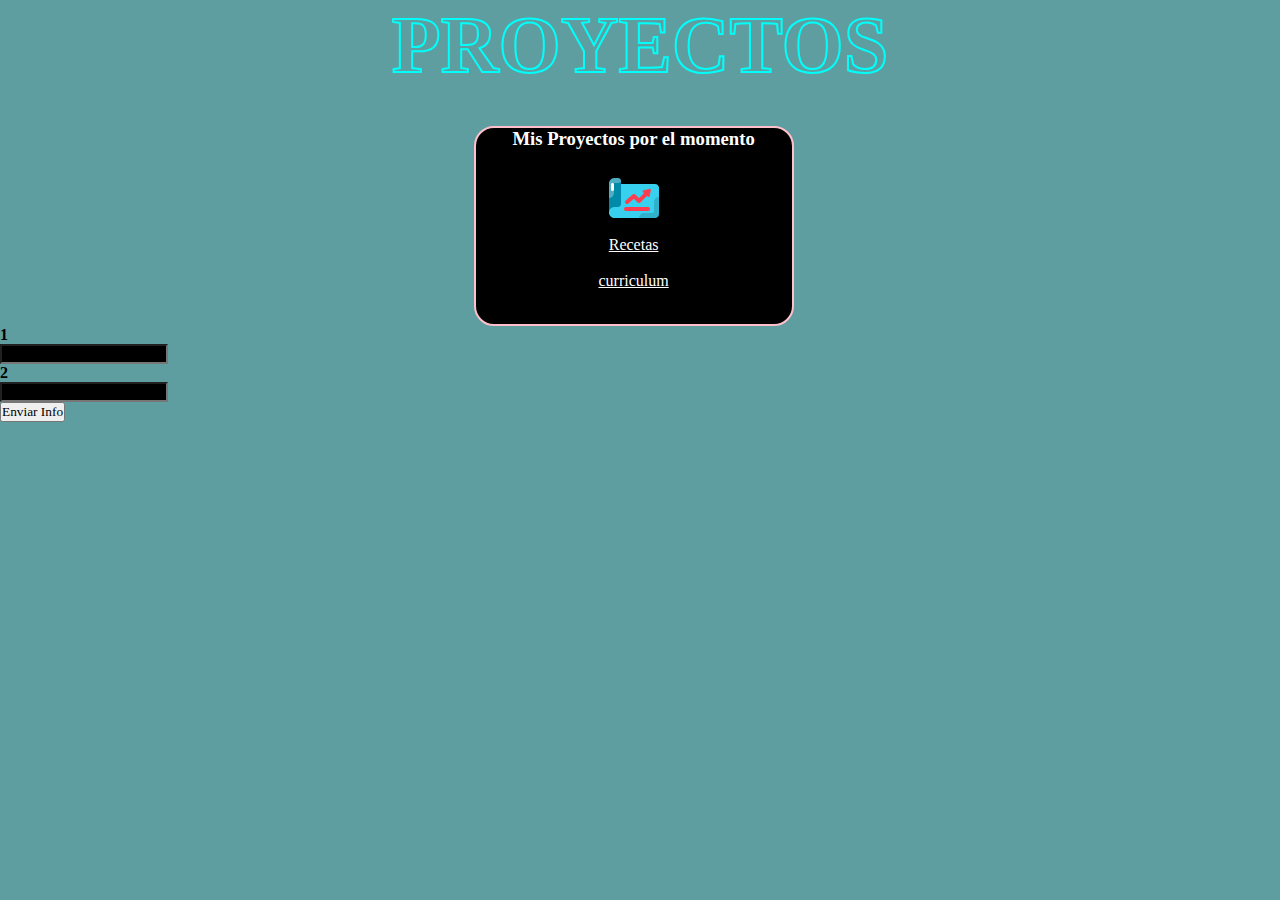
<file: porta1.html>
<!DOCTYPE html>
<html lang="en">

<head>
    <meta charset="UTF-8">
    <meta name="viewport" content="width=device-width, initial-scale=1.0">
    <title>Mis proyectos</title>
    <link rel="stylesheet" href="estilos/portafolio1.css">

</head>

<body>
    <div class="container1">
        <h4 class="pro">
            Proyectos
        </h4>
    </div>

    <div class="container2">
        <div>
            <h3 class="centro"><strong>Mis Proyectos por el momento</strong></h3>
        </div><br>
        <div><img src="img/pro.png" alt=""></div>
        <div><a class="link" href="racetas/recetas.html">
                <div id="si">Recetas</div>
            </a></div><br>
        <div><a class="link" href="curriculum/curriculum.html">
                <div id="si2">curriculum</div>
            </a></div><br>
    </div>
    <h4>1</h4>
    <div><input type="text" id="no"></div>
    <h4>2</h4>
    <div><input type="text" id="no2"></div>
    <button id="aggElements">Enviar Info</button>

    <script src="js/porta1.js"></script>
</body>

</html>
</file>
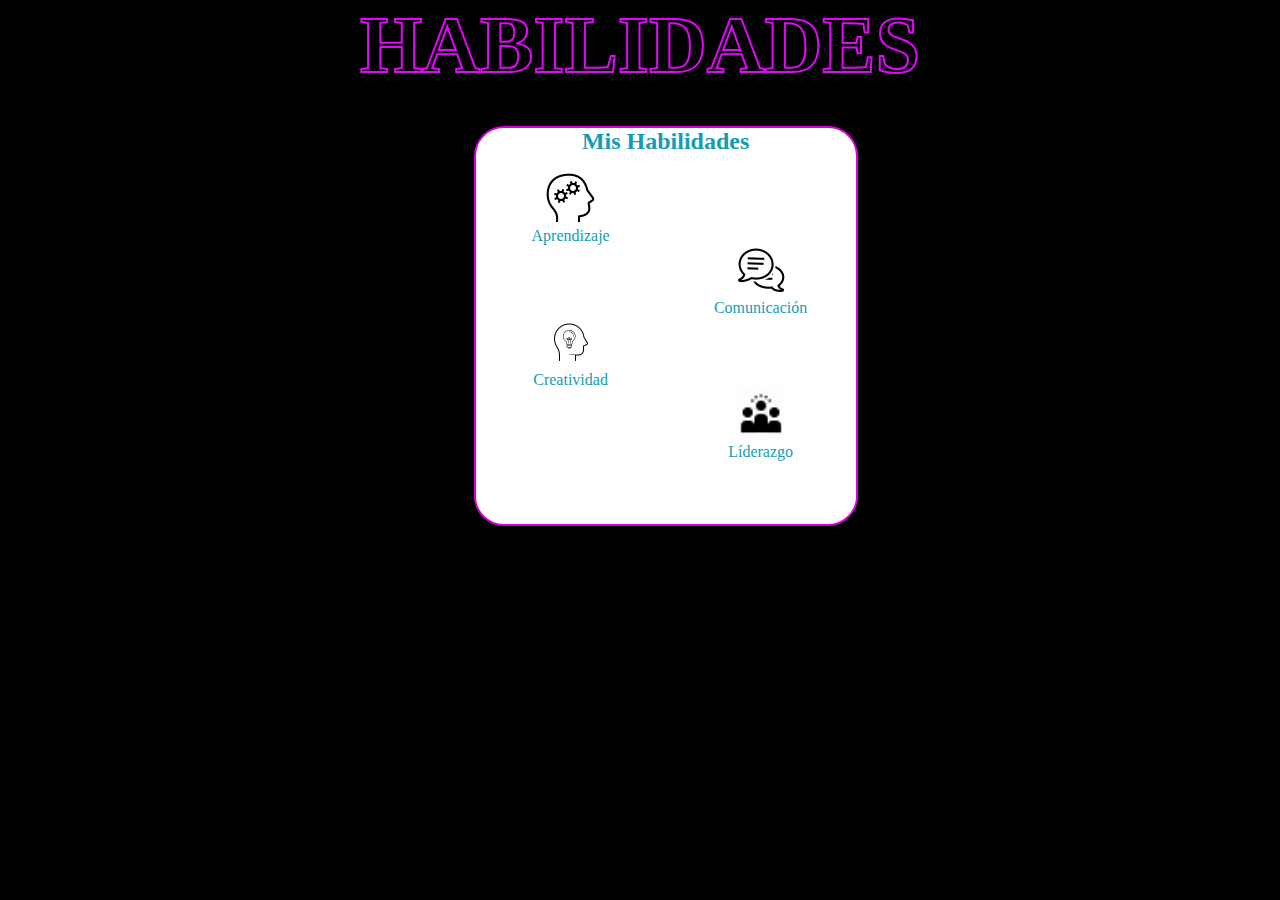
<file: porta2.html>
<!DOCTYPE html>
<html lang="en">
<head>
    <meta charset="UTF-8">
    <meta name="viewport" content="width=device-width, initial-scale=1.0">
    <title>Mis habilidades</title>
    <link rel="stylesheet" href="estilos/portafolio2.css">
</head>
<body>
    <div class="container1">
        <h4 class="pro1">
            Habilidades
        </h4>
    </div>

    <div class="container2">
        <div><h2 class="centro"><strong>Mis Habilidades</strong></h2></div><br>
        <div class="si1">
            <div><img class="img" src="img/habili.gif" alt=""></div>
            <div>Aprendizaje</div>
        </div>
        <div class="si2">
            <img src="img/comu.gif" alt="">
            <div>Comunicación</div>
        </div>
        <div class="si3">
            <img src="img/creatividad.png" alt="">
            <div>Creatividad</div>
        </div>
        <div class="si4">
            <img src="img/lider.gif" alt="">
            <div>Líderazgo</div>
        </div>
    </div>
</body>
</html>
</file>
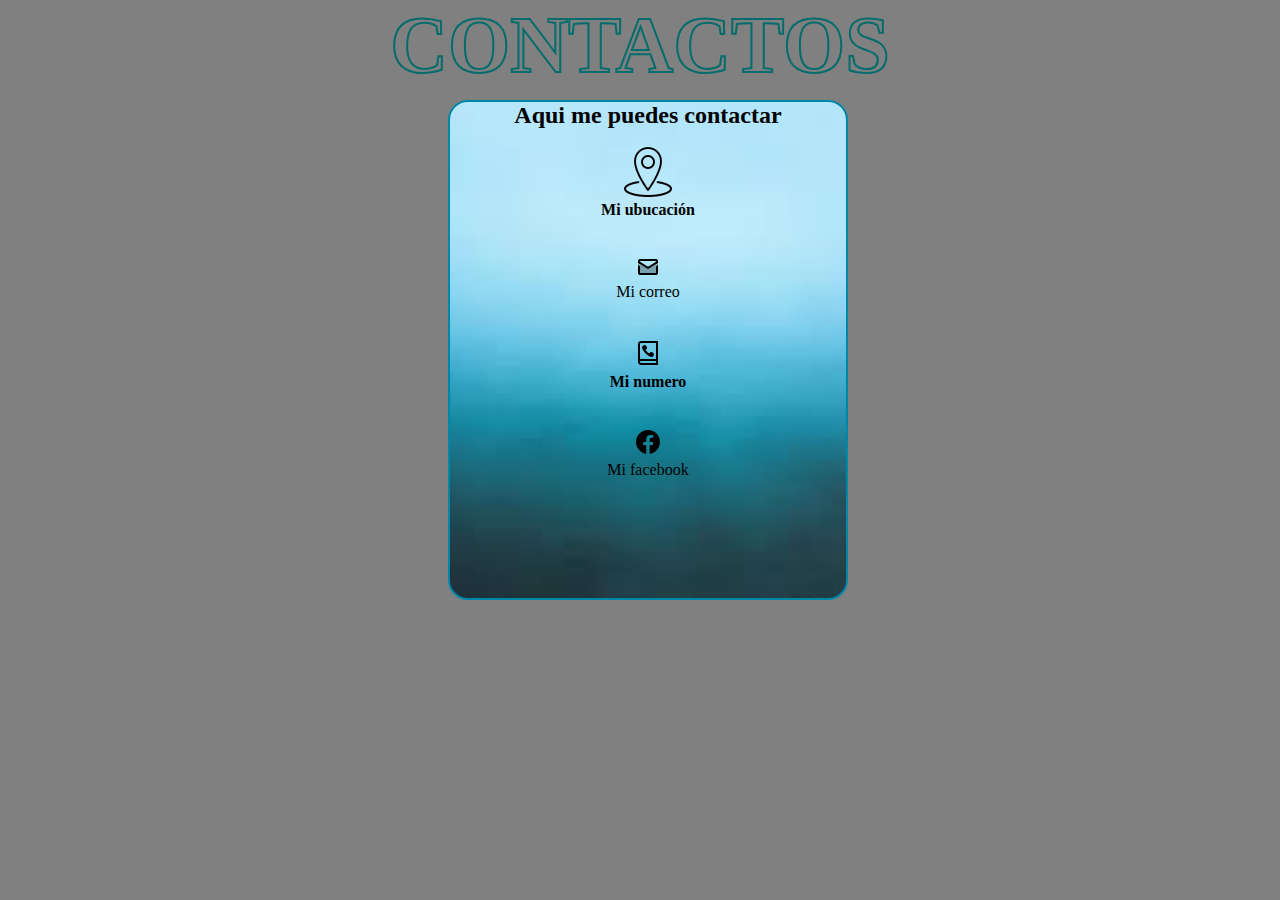
<file: porta3.html>
<!DOCTYPE html>
<html lang="en">

<head>
    <meta charset="UTF-8">
    <meta name="viewport" content="width=device-width, initial-scale=1.0">
    <title>Contacto 0</title>
    <link rel="stylesheet" href="estilos/portafolio3.css">
</head>

<body>
    <div class="container1">
        <h4 class="pro2">
            Contactos
        </h4>
    </div>

    <div class="inicio">
        <div>
            <h2>Aqui me puedes contactar</h2>
        </div><br>
        <div><a href="https://maps.app.goo.gl/gDYP3uSmH2vdnR4K7"><img src="img/si1.png" alt=""></a></div>
        <div><strong>Mi ubucación</strong></div><br><br>
        <div><a href="https://meet.google.com/ydk-qufu-ets"><img src="img/si2.png"></a></div>
        <div>Mi correo</div><br><br>
        <div><a href="https://wa.me/qr/2B4DIYB7HFL7I1"><img src="img/si3.png" alt=""></a></div>
        <div><strong>Mi numero</strong></div><br><br>
        <div><a href="https://www.facebook.com/jamphier.orellana?mibextid=ZbWKwL"><img src="img/si4.png" alt=""></a>
        </div>
        <div>Mi facebook</div>
    </div>
</body>

</html>
</file>
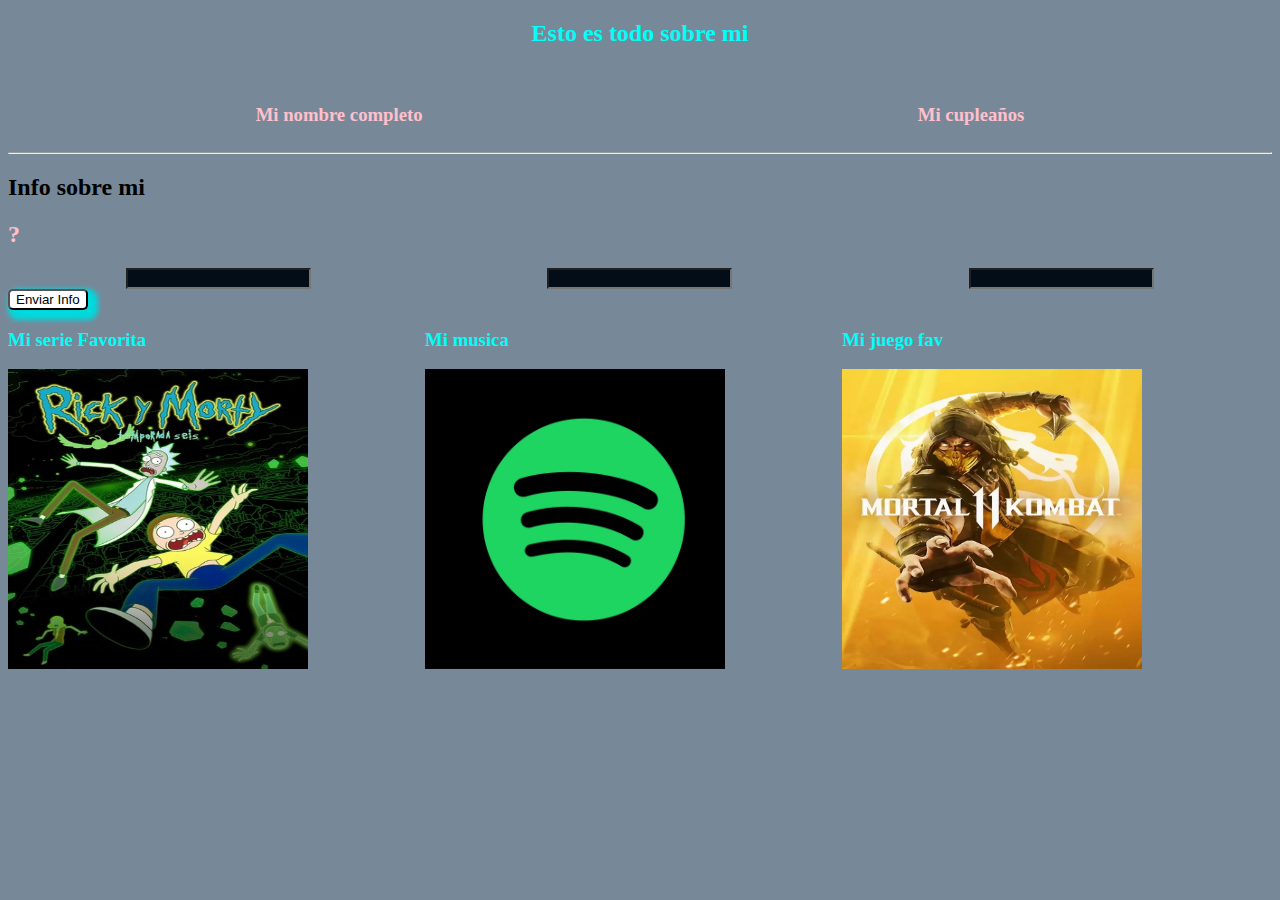
<file: porta4.html>
<!DOCTYPE html>
<html lang="en">

<head>
    <meta charset="UTF-8">
    <meta name="viewport" content="width=device-width, initial-scale=1.0">
    <title>Sobre Mi</title>
    <link rel="stylesheet" href="estilos/portafolio4.css">
</head>

<body>
    <div class="inicio">
        <h2><strong>Esto es todo sobre mi</strong></h2>
    </div>
    <br>
    <div class="si1">
        <h3 id="input1">Mi nombre completo</h3>
        <h3 id="input2">Mi cupleaños</h3>
    </div>
    <hr>
    <div>
        <h2 style="color: black;">Info sobre mi</h2>
        <h2 id="input3">?</h2>
    </div>
    <div class="inputs">
        <div><input type="text" id="si"></div>
        <div><input type="text" id="si2"></div>
        <div><input type="text" id="si3"></div>
    </div>
    <button id="aggElements">Enviar Info</button>
    <br>
    <div class="fav">
        <div>
            <h3>Mi serie Favorita</h3>
            <img src="img/fav1.jpg" width="300px" height="300px">
        </div>
        <div>
            <h3>Mi musica</h3>
            <a href="https://open.spotify.com/playlist/1gSXf5uIQAtI5qHYtBePpa?si=5b22265a86764aac"><img
                    src="img/fav2.webp" width="300px" height="300px"></a>
        </div>
        <div>
            <h3>Mi juego fav</h3>
            <img src="img/fav3.webp" width="300px" height="300px">
        </div>
    </div>
    <script src="js/porta4.js"></script>
</body>

</html>
</file>
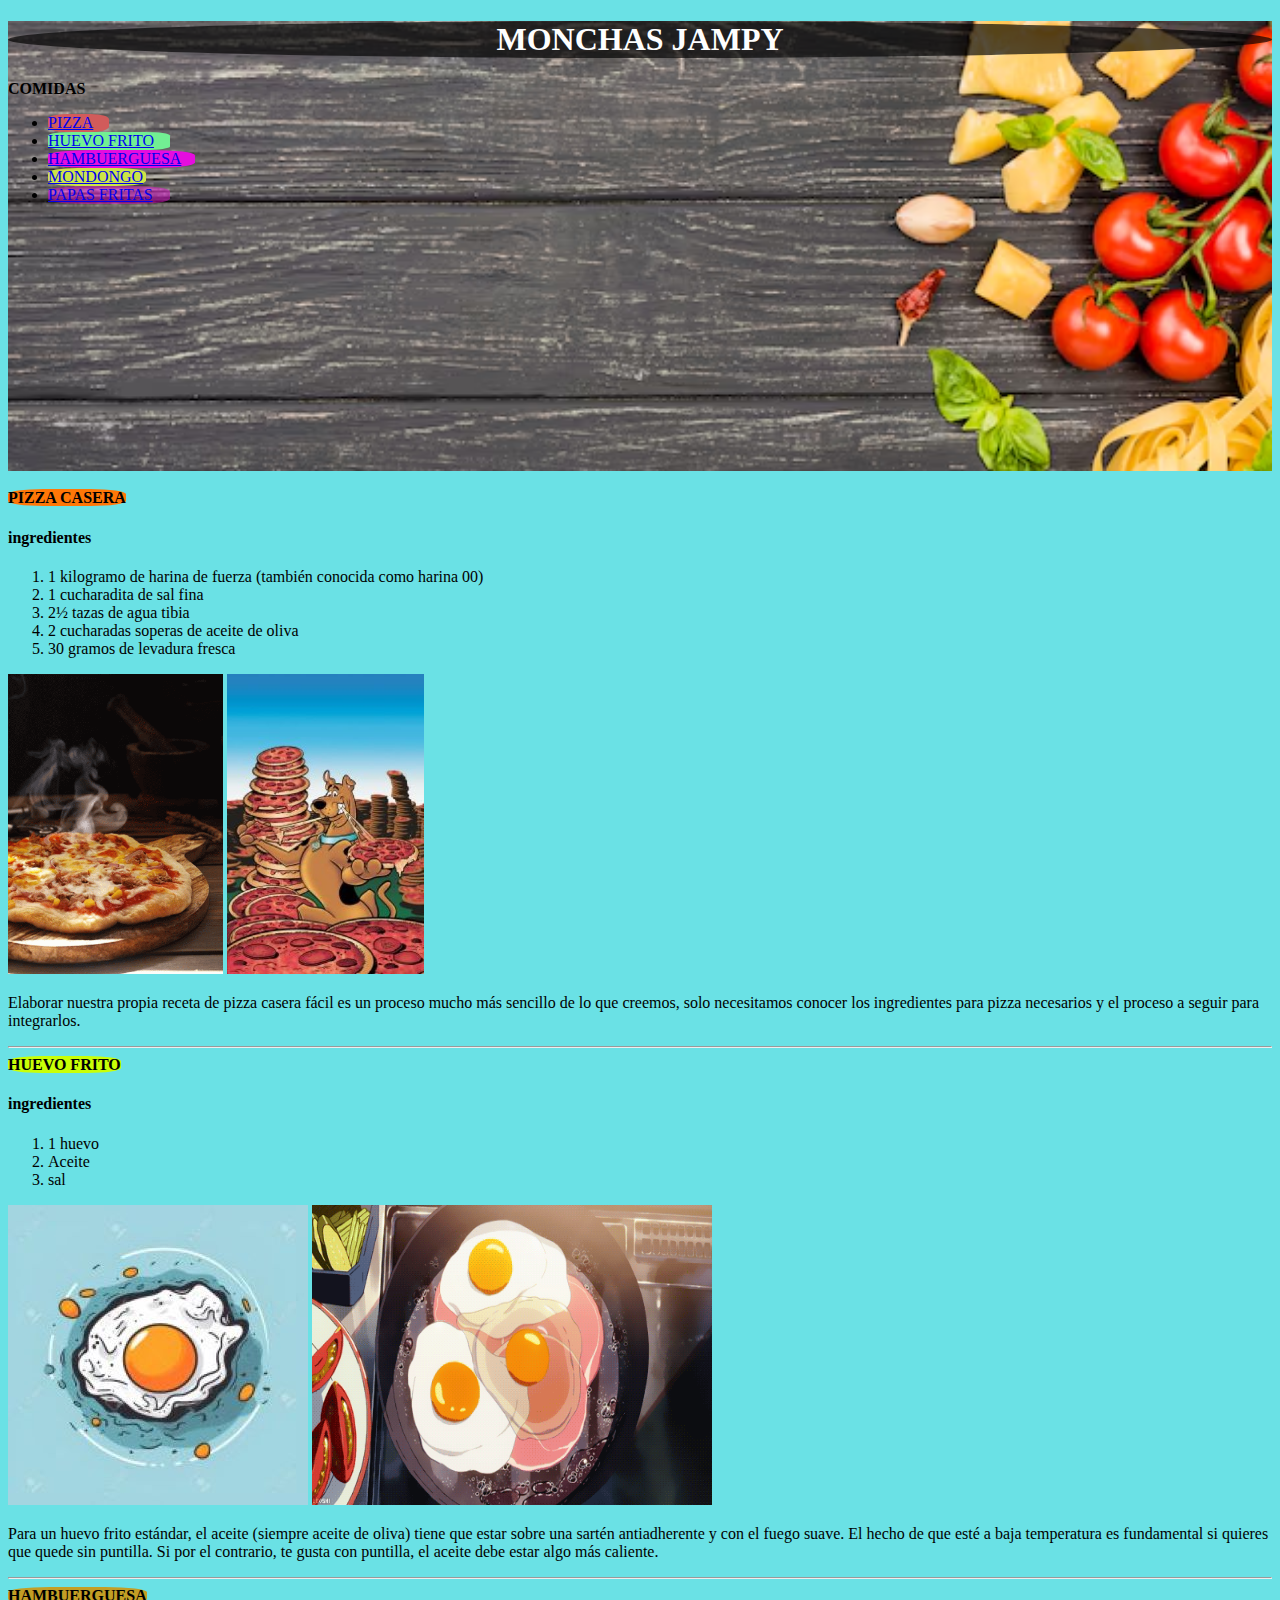
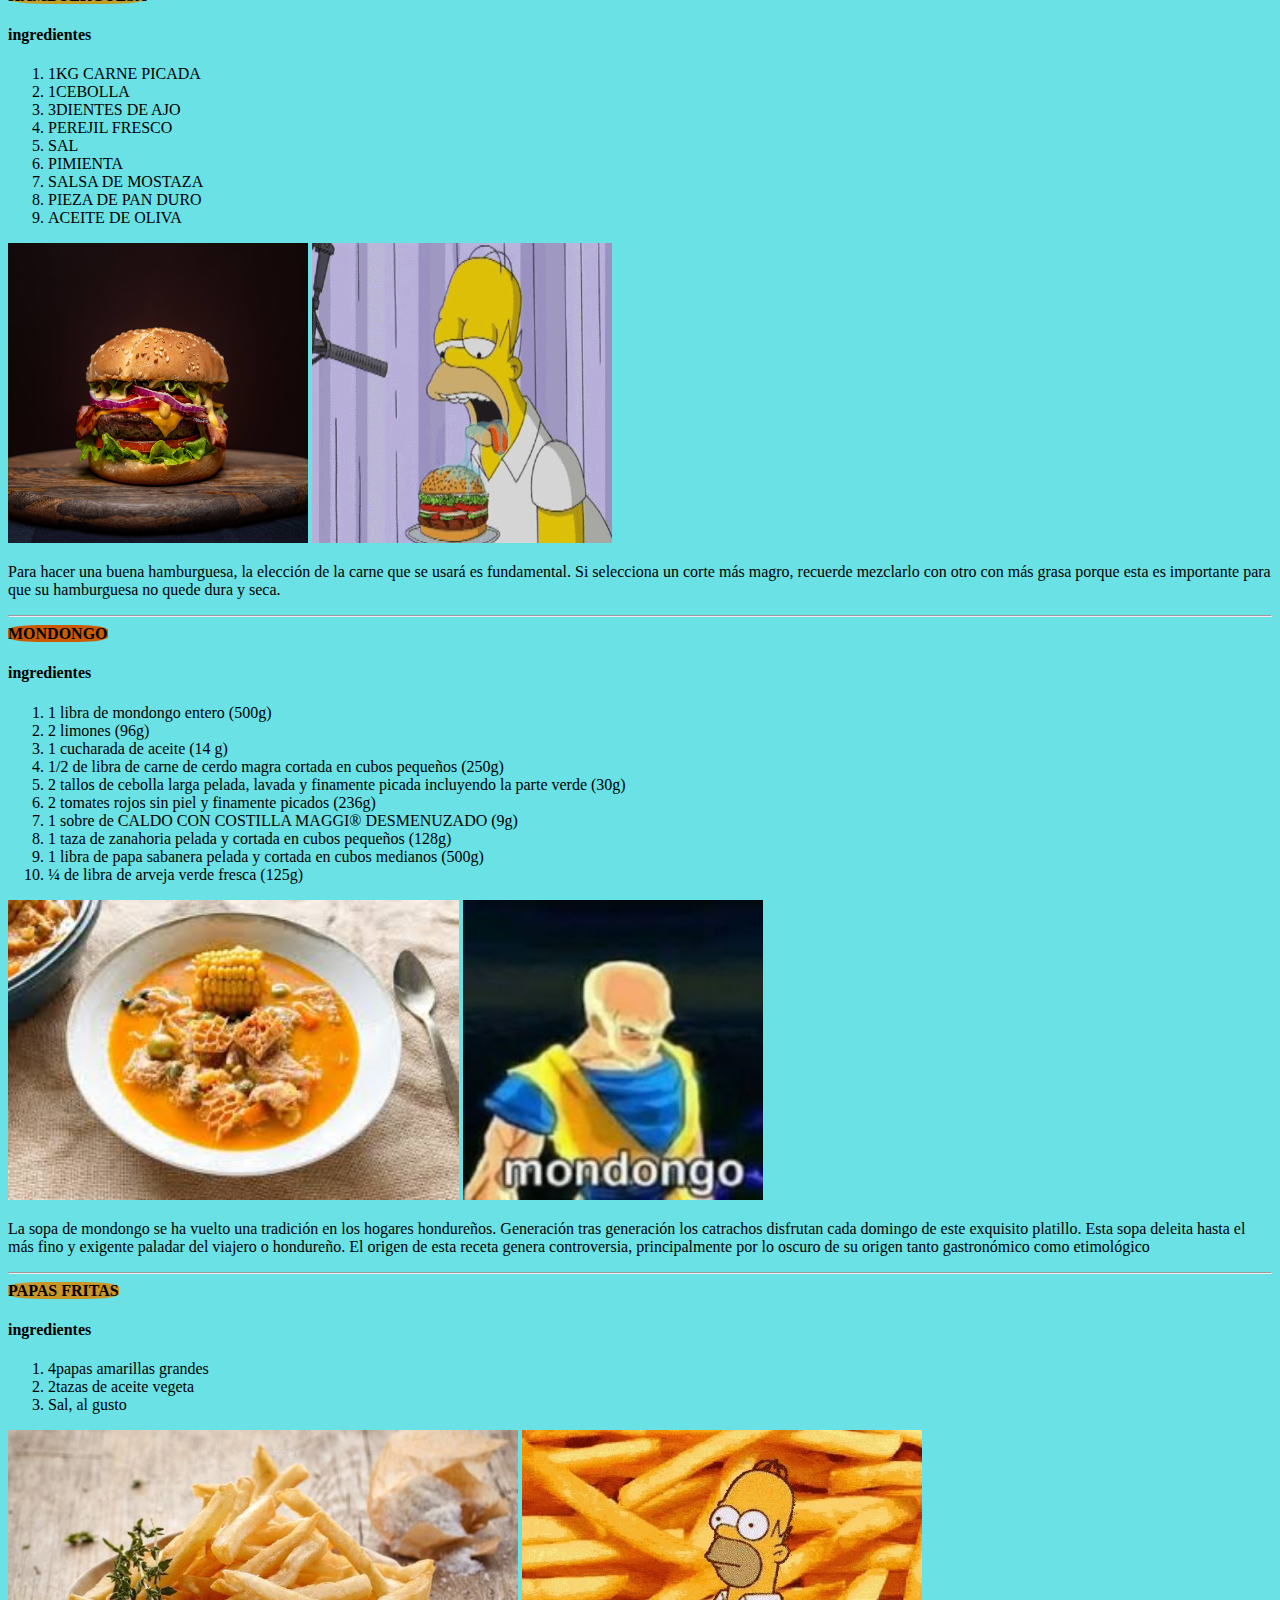
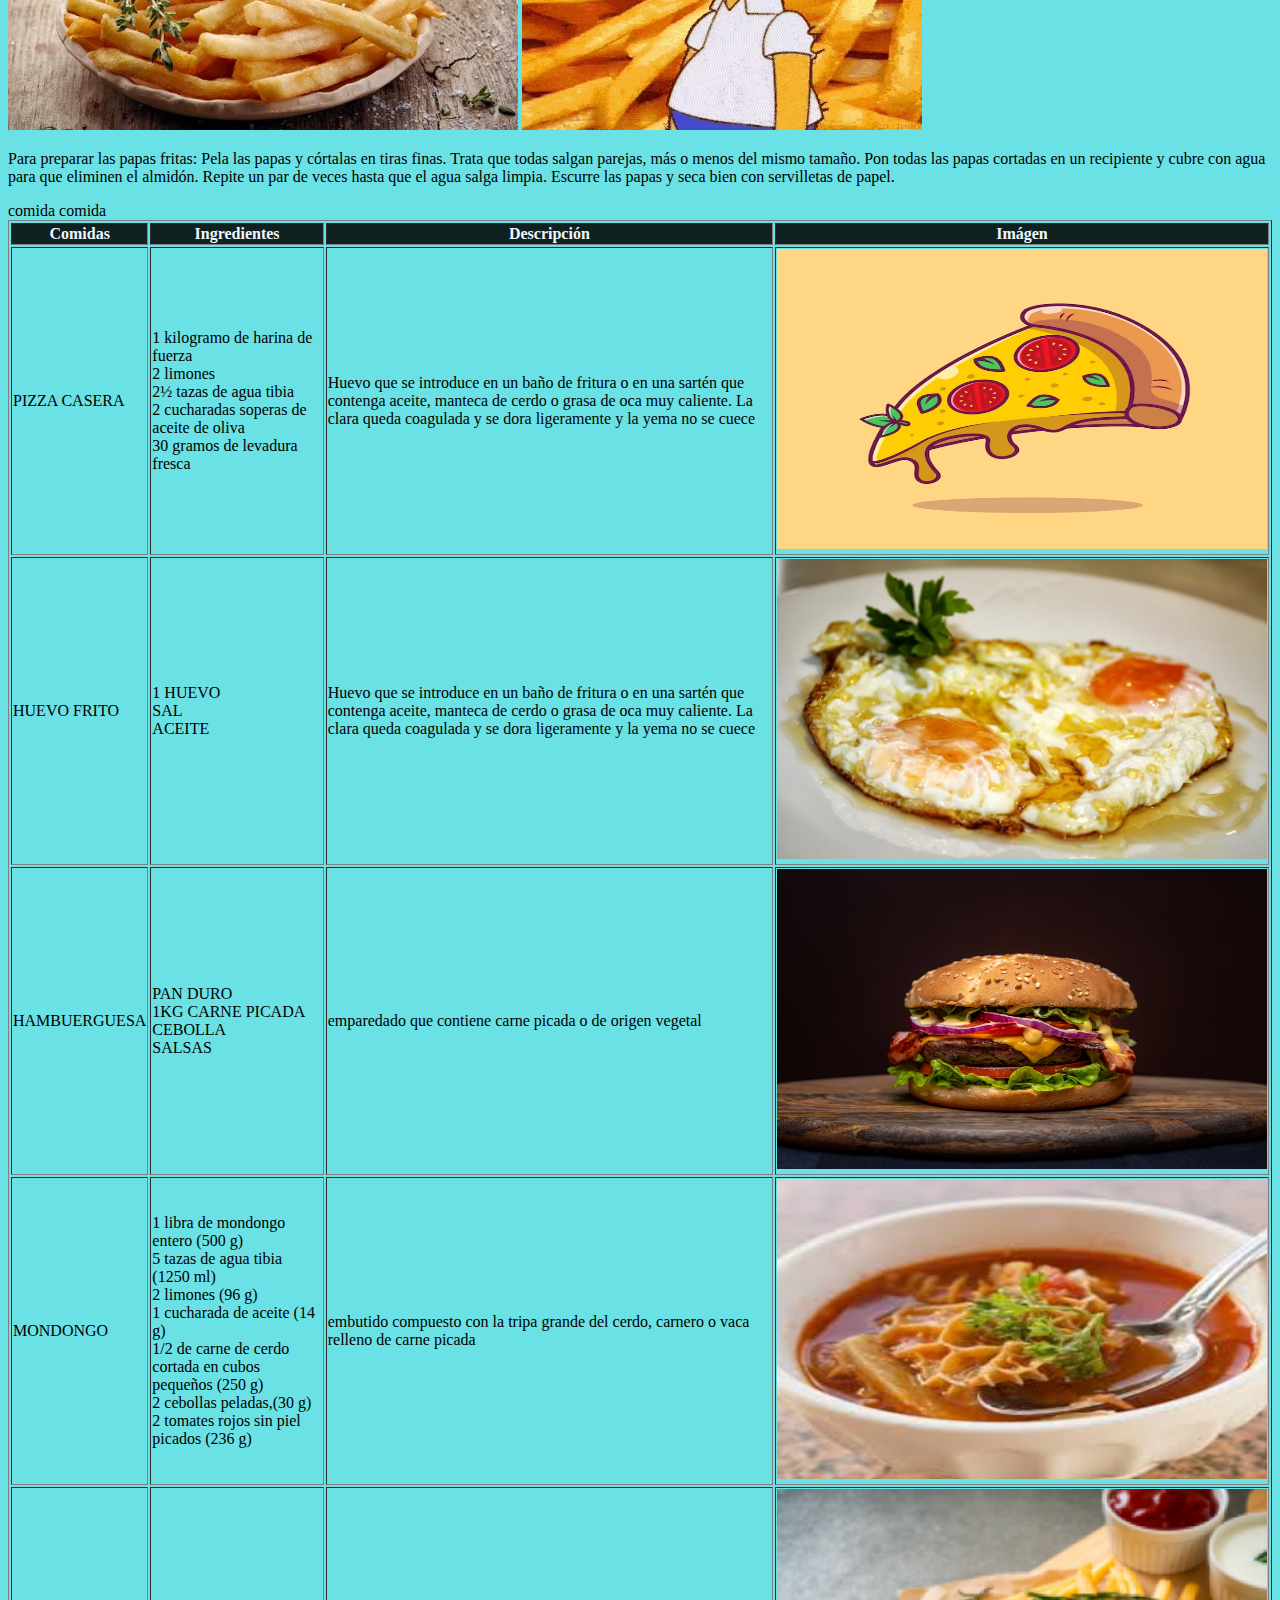
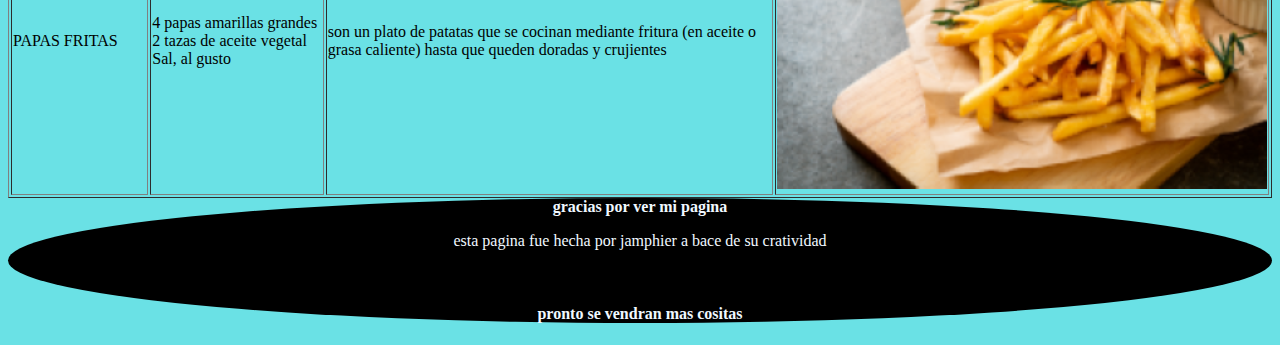
<file: racetas/recetas.html>
<!DOCTYPE html>
<html lang="en">
<head>
    <meta charset="UTF-8">
    <meta name="viewport" content="width=device-width, initial-scale=1.0">
    <title>RECETAS JAMPY</title>
    <link rel="stylesheet" href="crs/si.css">

    <!-- HOLA PROFE ESTO ES MI CODIGO, PONDRE EL MENSAJE EN LAS COSAS QUE HE APRENDIDO HOY-->
</head>
<body class="s2">
    <div class="fondo">
        <h1>MONCHAS JAMPY</h1>
        <strong>COMIDAS</strong>
        <ul>
        <li class="li1"><a href="https://www.recetasgratis.net/receta-de-pizza-casera-31391.html">PIZZA</a><br></li>
        <li class="li2"><a href="https://www.bonviveur.es/recetas/huevos-fritos">HUEVO FRITO</a><br></li>
        <li class="li3"><a href="https://sevilla.abc.es/gurme/recetas/sevi-como-hacer-hamburguesas-201603231528_noticia.html?ref=https%3A%2F%2Fsevilla.abc.es%2Fgurme%2Frecetas%2Fsevi-como-hacer-hamburguesas-201603231528_noticia.html">HAMBUERGUESA</a><br></li>
        <li class="li4"><a href="https://www.recetasnestle.com.co/recetas/mondongo">MONDONGO</a></li>
        <li class="li5"><a href="https://www.youtube.com/watch?v=5llH9SHOgDg">PAPAS FRITAS</a></li>
        </ul>
    </div><br>
    <![base64]>
    <strong id="st">PIZZA CASERA</strong><!--ESTO ES PARA HACER LA LETRA EN NEGRITA  -->
    <h4>ingredientes</h4>
    <ol>
        <li>1 kilogramo de harina de fuerza (también conocida como harina 00)</li>
        <li>1 cucharadita de sal fina</li>
        <li>2½ tazas de agua tibia</li>
        <li> 2 cucharadas soperas de aceite de oliva</li>
        <li> 30 gramos de levadura fresca</li>
    </ol>
        <a href="https://www.youtube.com/watch?v=gGB2xWUDKco"><img class="gif-pizza" src="crs/IMG/pizza.gif" height="300px" alt=""></a>
        <img src="crs/IMG/perro.jpg" height="300" alt="">
        <p>Elaborar nuestra propia receta de pizza casera fácil es un proceso mucho más sencillo de lo que creemos, solo necesitamos conocer los ingredientes para pizza necesarios y el proceso a seguir para integrarlos.</p>
        <hr>
        <![base64]>
        <strong id="st2">HUEVO FRITO</strong>
        <h4>ingredientes</h4>
         <ol>
            <li>1 huevo</li>
            <li>Aceite</li>
            <li>sal</li>
         </ol>
         <a href="https://www.youtube.com/watch?v=o1KCDkXxGHs"><img class="huevoefe" src="crs/IMG/lo.jpg"  alt=""></a>
         <img src="crs/IMG/huevosi.gif" height="300px"  width="400 alt=">
         <p>Para un huevo frito estándar, el aceite (siempre aceite de oliva) tiene que estar sobre una sartén antiadherente y con el fuego suave. El hecho de que esté a baja temperatura es fundamental si quieres que quede sin puntilla. Si por el contrario, te gusta con puntilla, el aceite debe estar algo más caliente.</p>
         <hr>
         <![base64]>
         <strong id="st3">HAMBUERGUESA</strong>
         <h4>ingredientes</h4>
         <ol>
            <li>1KG CARNE PICADA</li>
            <li>1CEBOLLA</li>
            <li>3DIENTES DE AJO</li>
            <li>PEREJIL FRESCO</li>
            <li>SAL</li>
            <li>PIMIENTA</li>
            <li>SALSA DE MOSTAZA</li>
            <li>PIEZA DE PAN DURO</li>
            <li>ACEITE DE OLIVA</li>
         </ol>
         <a href="https://www.youtube.com/watch?v=KqGzee2YlOc"><img class="ham" src="crs/IMG/hambur.avif" height="300" width="300" alt=""></a>
         <img src="crs/IMG/homer.gif"height="300" width="300" alt="">
         <p>Para hacer una buena hamburguesa, la elección de la carne que se usará es fundamental. Si selecciona un corte más magro, recuerde mezclarlo con otro con más grasa porque esta es importante para que su hamburguesa no quede dura y seca.</p>
         <hr>
         <![base64]>
         <strong id="st4">MONDONGO</strong>
         <h4>ingredientes</h4>
         <ol>
            <li>1 libra de mondongo entero (500g)</li>
            <li>2 limones (96g)</li>
            <li>1 cucharada de aceite (14 g)</li>
            <li>1/2 de libra de carne de cerdo magra cortada en cubos pequeños (250g)</li>
            <li>2 tallos de cebolla larga pelada, lavada y finamente picada incluyendo la parte verde (30g)</li>
            <li>2 tomates rojos sin piel y finamente picados (236g)</li>
            <li>1 sobre de CALDO CON COSTILLA MAGGI® DESMENUZADO (9g)</li>
            <li>1 taza de zanahoria pelada y cortada en cubos pequeños (128g)</li>
            <li>1 libra de papa sabanera pelada y cortada en cubos medianos (500g)</li>
            <li>¼ de libra de arveja verde fresca (125g)</li> 
         </ol>
         <a href="https://www.youtube.com/watch?v=snX8cSMQnLo"><img class="mon" src="crs/IMG/mon.jpg" height="300px" alt=""></a>
         <img src="crs/IMG/goku1.jpg" height="300px" alt="">
         <p>La sopa de mondongo se ha vuelto una tradición en los hogares hondureños. Generación tras generación los catrachos disfrutan cada domingo de este exquisito platillo. Esta sopa deleita hasta el más fino y exigente paladar del viajero o hondureño. El origen de esta receta genera controversia, principalmente por lo oscuro de su origen tanto gastronómico como etimológico</p>
         <hr>
         <![base64]>
         <strong id="st5">PAPAS FRITAS</strong>
         <h4>ingredientes</h4>
         <ol>
            <li>4papas amarillas grandes</li>
            <li>2tazas de aceite vegeta</li>
            <li>Sal, al gusto</li>
         </ol>
         <a href="https://www.youtube.com/watch?v=CYhYSoJrOLg"><img class="papas" src="crs/IMG/papas2.jpg" height="300px" alt=""></a>
         <img src="crs/IMG/pasas homer.webp" height="300px"alt="">
         <p>Para preparar las papas fritas: Pela las papas y córtalas en tiras finas. Trata que todas salgan parejas, más o menos del mismo tamaño. Pon todas las papas cortadas en un recipiente y cubre con agua para que eliminen el almidón. Repite un par de veces hasta que el agua salga limpia. Escurre las papas y seca bien con servilletas de papel.</p>


         <table BORDER><!-- ES PARA DARLE BORDES A LA TABLA  -->
            <tr class="tr1"><!--EL TR ES PARA UNA FILA DE LA TABLA -->
                <th>Comidas</th><!--EL TD SIRVE PARA DEFINIR LAS LINEAS DE LAS TABLAS-->
                <th>Ingredientes</th>
                <th>Descripción</th>
                <th>Imágen</th>

            </tr>
            <tr>
                <td>PIZZA CASERA</td> comida
                <td>1 kilogramo de harina de fuerza <br>2 limones <br>2½ tazas de agua tibia <br>2 cucharadas soperas de aceite de oliva <br>30 gramos de levadura fresca</td>
                <td>Huevo que se introduce en un baño de fritura o en una sartén que contenga aceite, manteca de cerdo o grasa de oca muy caliente. La clara queda coagulada y se dora ligeramente y la yema no se cuece</td>
                <td><img class="pizza2" src="crs/IMG/PI.avif" height="300px" width="490px"></td>

            </tr>
            <tr>
                <td>HUEVO FRITO</td> comida
                <td>1 HUEVO <br>SAL <br>ACEITE</td>
                <td>Huevo que se introduce en un baño de fritura o en una sartén que contenga aceite, manteca de cerdo o grasa de oca muy caliente. La clara queda coagulada y se dora ligeramente y la yema no se cuece</td>
                <td><img class="huevoefe1" src="crs/IMG/h.jpeg" height="300"  width="490px"></td>

            </tr>
            <tr>
                <td>HAMBUERGUESA</td>
                <td>PAN DURO <br>1KG CARNE PICADA <br>CEBOLLA <br>SALSAS</td>
                <td>emparedado que contiene carne picada o de origen vegetal</td>
                <td><img class="ham1" src="crs/IMG/hambur.avif" height="300"  width="490px"></td>
            </tr>
            <tr>
                <td>MONDONGO</td>
                <td>1 libra de mondongo entero (500 g) <br>
                    5 tazas de agua tibia (1250 ml)<br>
                    2 limones (96 g)<br>
                    1 cucharada de aceite (14 g)<br>
                    1/2 de carne de cerdo cortada en cubos pequeños (250 g)<br>
                    2  cebollas  peladas,(30 g)<br>
                    2 tomates rojos sin piel picados (236 g)<br>     
                    
                    </td>
                <td>embutido compuesto con la tripa grande del cerdo, carnero o vaca relleno de carne picada</td>
                <td><img class="mon1" src="crs/IMG/m.jpg" height="300"  width="490px"></td>
            </tr>
            <tr>
                <td>PAPAS FRITAS</td>
                <td>4 papas amarillas grandes <br>
                    2 tazas de aceite vegetal <br>
                    Sal, al gusto
                </td>
                <td> son un plato de patatas que se cocinan mediante fritura (en aceite o grasa caliente) hasta que queden doradas y crujientes</td>
                <td><img class="papas1" src="crs/IMG/papas.png" height="300px"  width="490px" alt=""></td>
            </tr>
        </table>
        <div class="fin">
      <strong>gracias por ver mi pagina</strong><br><p>esta pagina fue hecha por jamphier a bace de su cratividad</p><br><h4>pronto se vendran mas cositas</h4>
    </div>
        <!--PERDON PROFE PERO NO TENGO MUCHO TIEMPO PARA EXPLICAR MAS -->
</body>
</html>
</file>
<file: estilos/portafolio1.css>
body {
    background-color: cadetblue;
}

* {
    margin: 0;
    padding: 0;
    box-sizing: border-box;
    font-family: cursive;
}

.container1 {
    min-height: 100px;
    display: flex;
    justify-content: center;
}

.pro {
    text-transform: uppercase;
    font-size: 5rem;
    cursor: pointer;
    transition: 1s linear;
    color: transparent;
    -webkit-text-stroke: 2px rgb(0, 255, 251);
}

.pro:hover {
    color: pink;
    text-shadow: 0 0 10PX,
}

.container2 {
    color: rgb(255, 255, 255);
    background-color: rgb(0, 0, 0);
    width: 25%;
    height: 200px;
    margin-left: 37%;
    margin-top: 2%;
    border-radius: 20px;
    border: solid 2px pink;
    text-align: center;
}

.link {
    color: white;
}

#no {
    background-color: black;
    color: white;
}

#no2 {
    background-color: black;
    color: white;
}
</file>
<file: estilos/portafolio2.css>
body {
    background-color: rgb(0, 0, 0);
}

* {
    margin: 0;
    padding: 0;
    box-sizing: border-box;
    font-family: cursive;
}

.container1 {
    min-height: 100px;
    display: flex;
    justify-content: center;
}

.pro1 {
    text-transform: uppercase;
    font-size: 5rem;
    cursor: pointer;
    transition: 1s linear;
    color: transparent;
    -webkit-text-stroke: 2px rgb(230, 4, 255);
}

.pro1:hover {
    color: rgb(0, 255, 221);
    text-shadow: 0 0 10PX,
}

.container2 {
    color: rgb(19, 157, 181);
    background-color: rgb(255, 255, 255);
    width: 30%;
    height: 400px;
    margin-left: 37%;
    margin-top: 2%;
    border-radius: 30px;
    border: solid 2px rgb(216, 0, 212);
    text-align: center;
}

.si1 {
    margin-right: 50%;
}

.si2 {
    margin-left: 50%;
}

.si3 {
    margin-right: 50%;
}

.si4 {
    margin-left: 50%;
}
img{
    width: 50px;
    height: 50px;
}
</file>
<file: estilos/portafolio3.css>
* {
    margin: 0;
    padding: 0;
    box-sizing: border-box;
    font-family: cursive;
}

body {
    background-color: grey;
}

.container1 {
    min-height: 100px;
    display: flex;
    justify-content: center;
}

.pro2 {
    text-transform: uppercase;
    font-size: 5rem;
    cursor: pointer;
    transition: 1s linear;
    color: transparent;
    -webkit-text-stroke: 2px rgb(4, 108, 108);
}

.pro2:hover {
    color: rgba(8, 156, 201, 0.769);
    text-shadow: 0 0 10PX,
}

.inicio {
    border: 2px solid hsl(192, 100%, 33%);
    width: 400px;
    height: 500px;
    background-color: rgb(179, 108, 108);
    margin-left: 35%;
    background: url(fondo3.jpg);
    color: rgb(0, 0, 0);
    border-radius: 20px;
    box-shadow: 0px, 0px, 20px, black;
    background-size: cover;
    background-position: center;
    overflow: hidden;
    text-align: center;
}
</file>
<file: estilos/portafolio4.css>
body {
    background-color: lightslategray;
    color: rgb(0, 255, 247);
}

.inicio {
    text-align: center;
}

.fav {
    display: grid;
    grid-template-columns: 33% 33% 33%;
}

#aggElements {
    color: black;
    background-color: white;
    box-shadow: 5px 5px 5px 5px rgb(0, 217, 220);
    border-radius: 5px;
}

#si {
    background-color: rgb(3, 13, 23);
    color: rgb(0, 255, 247);

}

#si2 {
    background-color: rgb(3, 13, 23);
    color: rgb(0, 255, 247);

}

#si3 {
    background-color: rgb(3, 13, 23);
    color: rgb(0, 255, 247);

}

.si1 {
    color: pink;
    display: flex;
    justify-content: space-around; 
}

.inputs {
    display: flex;
    justify-content: space-around; 
}

#input3 {
    color: pink;
}
</file>
<file: racetas/crs/si.css>
h1{
color: rgb(254, 254, 254);
text-align: center;
background-color: rgba(0, 0, 0, 0.662);
border-radius: 70%;
}
/* -------------------------------------------------------------------- */
.s2{
    background-color: rgb(106, 225, 229);
}
/* ---------------------------------------------------------------------- */
.img {
    display: flex;
    justify-content: center;
  }
  /* ---------------------------------------------------------------------- */
.li1{
    background-color: rgb(209, 91, 91);
width: 5%;
border-radius: 30%;
}.li2{
    background-color: rgb(114, 239, 147);
width: 10%;
border-radius: 20%;
}.li3{
    background-color: rgb(229, 13, 222);
width: 12%;
border-radius: 30%;
}.li4{
    background-color: rgb(205, 228, 72);
width: 8%;
border-radius: 30%;
}.li5{
    background-color: rgba(245, 7, 225, 0.425);
width: 10%;
border-radius: 30%;
}
/*----------------------------------------------------------------------- */
#st{
background-color: rgb(255, 119, 7);
width: 10%;
border-radius: 30%;
}
#st2{
    background-color: rgb(201, 255, 7);
    width: 10%;
    border-radius: 30%;
}
#st3{
    background-color: rgba(212, 145, 0, 0.838);
    width: 10%;
    border-radius: 30%;
}
#st4{
    background-color: rgb(202, 91, 0);
    width: 10%;
    border-radius: 30%;
}
#st5{
    background-color: rgba(218, 136, 5, 0.854);
    width: 10%;
    border-radius: 30%;
}
/* ------------------------------------------------------------------------------ */
.tr1{
    background-color: rgba(0, 0, 0, 0.854);
    width: 10%;
    border-radius: 30%;
    color: aliceblue;
}
/* ------------------------------------------------------------------------------- */
.fondo {
    background-image: url(IMG/fondo3.avif); /*imagen del fondo */
    background-size: cover; /* Ajusta el tamaño de la imagen */
    background-position: center; /* Centra la imagen de fondo */
    height: 50vh; /* Ajusta la altura de la foto */
  }
  /* ------------------------------------------------------------------------------------ */
  .gif-pizza{
 transition: 1s ease;
  }
  /*--------------------------------------------------------------------------------------*/
.gif-pizza:hover{
    transform: scale(1.1);
}
/* --------------------------------------------------------------------------------------------------- */
.pizza2{
    transition: 1s ease;
}
/* ------------------------------------------------------------------------------------------------------------ */
.pizza2:hover{
    transform: scale(1.1);
}
/* ---------------------------------------------------------------------------------------------------------- */
.huevoefe{
    transition: 1s ease;
}
/* -------------------------------------------------------------------------------------------------------------- */
.huevoefe:hover{
    transform: scale(1.1);
}
/* ---------------------------------------------------------------------------------------------------------------- */
.huevoefe1{
    transition: 1s ease;
}
/* ------------------------------------------------------------------------------------------------------------------------- */
.huevoefe1:hover{
    transform: scale(1.1);
}
/* --------------------------------------------------------------------------------------------------------------------- */
.ham{
    transition: 1s ease;
}
/* --------------------------------------------------------------------------------------------------------------------------- */
.ham:hover{
    transform: scale(1.1); 
}
/* -------------------------------------------------------------------------------------------------------------------------- */
.ham1{
    transition: 1s ease;   
}
/* ------------------------------------------------------------------------------------------------------------ */
.ham1:hover{
    transform: scale(1.1); 
}
/* ---------------------------------------------------------------------------------------------------------------------------- */
.mon{
    transition: 1s ease; 
}
/* ---------------------------------------------------------------------------------------------------------------------- */
.mon:hover{
    transform: scale(1.1);
}
/* ------------------------------------------------------------------------------------------------------------------------- */
.mon1{
    transition: 1s ease;
}
/* --------------------------------------------------------------------------------------------------------------------------------------------- */
.mon1:hover{
    transform: scale(1.1);
}/* ---------------------------------------------------------------------------------------------------------------------------- */
.papas{
    transition: 1s ease; 
}
/* ---------------------------------------------------------------------------------------------------------------------- */
.papas:hover{
    transform: scale(1.1);
}
/* ------------------------------------------------------------------------------------------------------------------------- */
.papas1{
    transition: 1s ease;
}
/* --------------------------------------------------------------------------------------------------------------------------------------------- */
.papas1:hover{
    transform: scale(1.1);
}
/* --------------------------------------------------------------------------------------------------------------------- */
.fin{
   color: aliceblue;
    text-align: center;
   background-color: black;
    border-radius: 70%;
}
</file>
